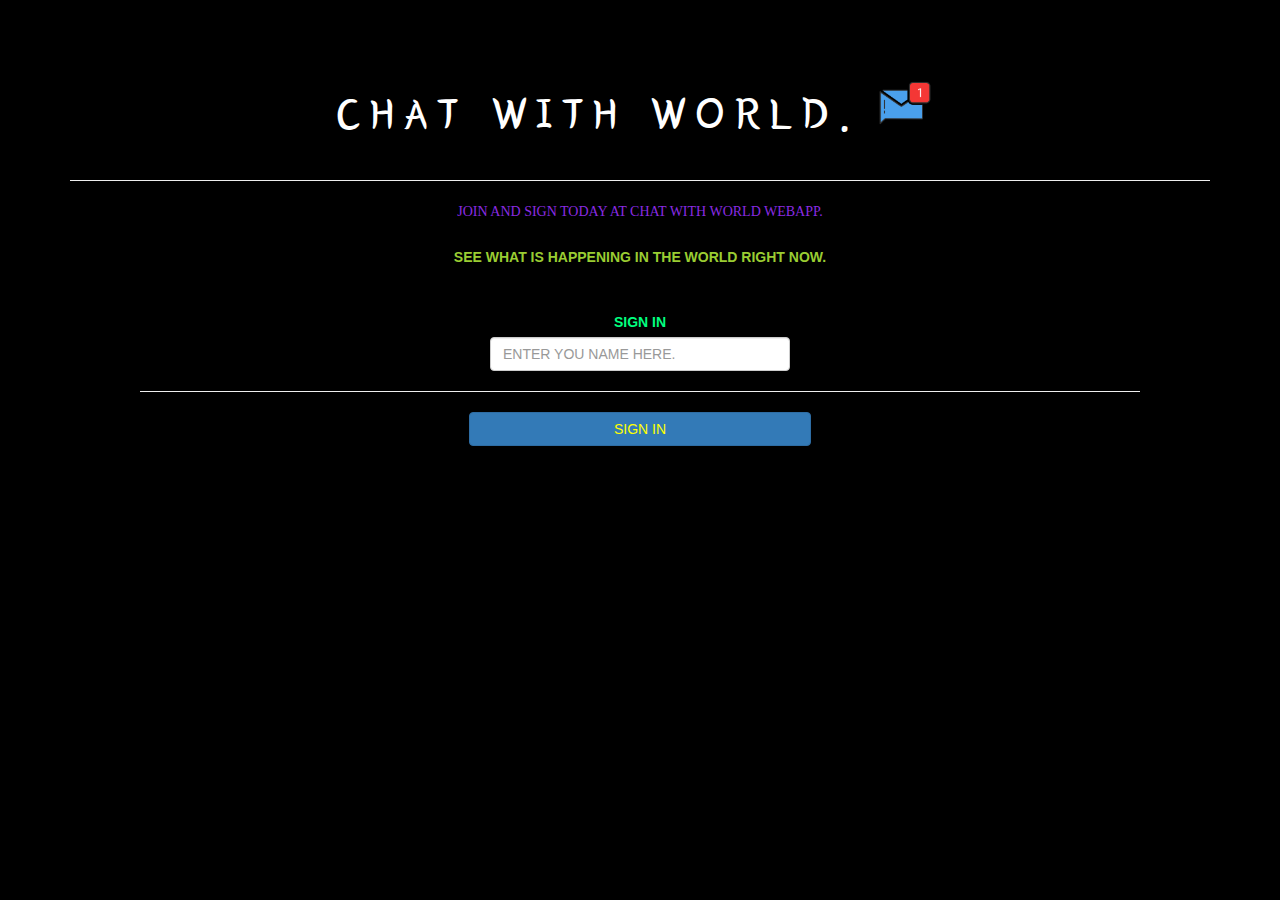
<file: index.html>
<!DOCTYPE html>
<html>
<head>
	<title>CHAT WITH WORLD</title>
	<link href="https://fonts.googleapis.com/css?family=Yeon+Sung&display=swap" rel="stylesheet"><meta name="viewport" content="width=device-width, initial-scale=1">
<link rel="stylesheet" href="https://maxcdn.bootstrapcdn.com/bootstrap/3.4.0/css/bootstrap.min.css">
<script src="https://ajax.googleapis.com/ajax/libs/jquery/3.4.1/jquery.min.js"></script>
<script src="https://maxcdn.bootstrapcdn.com/bootstrap/3.4.0/js/bootstrap.min.js"></script>


<link rel="stylesheet" type="text/css" href="style.css">
<script src="main.js">
</script>
</head>


<body>
<center>
	<div class = "container">
	<h1 class="header">	
		CHAT WITH WORLD.<sup>
	<img src="m2.png">
	</sup>
</h1>
<hr>
<label style="color:blueviolet;" id="JOIN">JOIN AND SIGN TODAY AT CHAT WITH WORLD WEBAPP.</label>
<br>
<br>
<label id="happening">SEE WHAT IS HAPPENING IN THE WORLD RIGHT NOW.</label>
<br>
<br>
<br>
<label style=color:springgreen;>SIGN IN </label>
<input type="text" id = "user_name" class="form-control" placeholder="ENTER YOU NAME HERE." style="width: 300px;">
<hr style="width: 1000px;">
<button style="color:yellow; width: 30%;" class="btn btn-primary" id="user_name" onclick="addUser()">SIGN IN</button>
	</div>
</center>
</body>
</html>
</file>
<file: style.css>
html, body
{
  height: 100%;
  margin: 0;
}

#body_background
{
	background-image: linear-gradient(to right top, #0099ff, #0099ff, #4ee910, #000000, #000000);
}

.header
{
	color: white;font-family: 'Yeon Sung';font-size: 45px;letter-spacing: 10px;margin-top: 80px;
}
.header img
{
	width: 80px;margin-left: -15px;
}

.login_div
{
	background: rgba(255,255,255,0.8);float: none;border-radius: 15px;
}

.logo
{
	width: 80px;margin-top: 30px;border-radius: 40px;
}

#login_button
{
	width: 80%;border-radius: 15px;
}

.room_name
{
	cursor: pointer;
	font-size: 20px;
}


#logout
{
	font-size: 20px; float: right;
}


#output
{
	padding: 10px; width:80%;background: rgba(255,255,255,0.8);border-radius: 15px;
}

.input_div_room_page
{
	width: 80%;
}

.input_div label
{
	color: white;font-size: 20px;
}


.input_div_message_page
{
	position: fixed;bottom: 0px;width: 100%;background: rgba(255,255,255,0.8);
}
.input_div_message_page label
{
	color: black;
}
.input_div_message_page #msg
{
	width: 80%;
}
.input_div_message_page button
{
	margin-top: 15px;
	width: 50%; 
}
.color_white
{
	color: white
}

.user_tick
{
	width:20px;
}
.message_h4
{
	padding-left:5px;color:grey;
}

#JOIN
{
	font-family: 'Dancing Script', cursive;
	font-weight: lighter;
}

#happening
{
	font-weight:bolder;
	color: yellowgreen;
}

#login_button
{
	font-weight: 900;
	color: black;
}

body
{
	background-color: black;
}

#container
{
	color: white;
}
</file>
